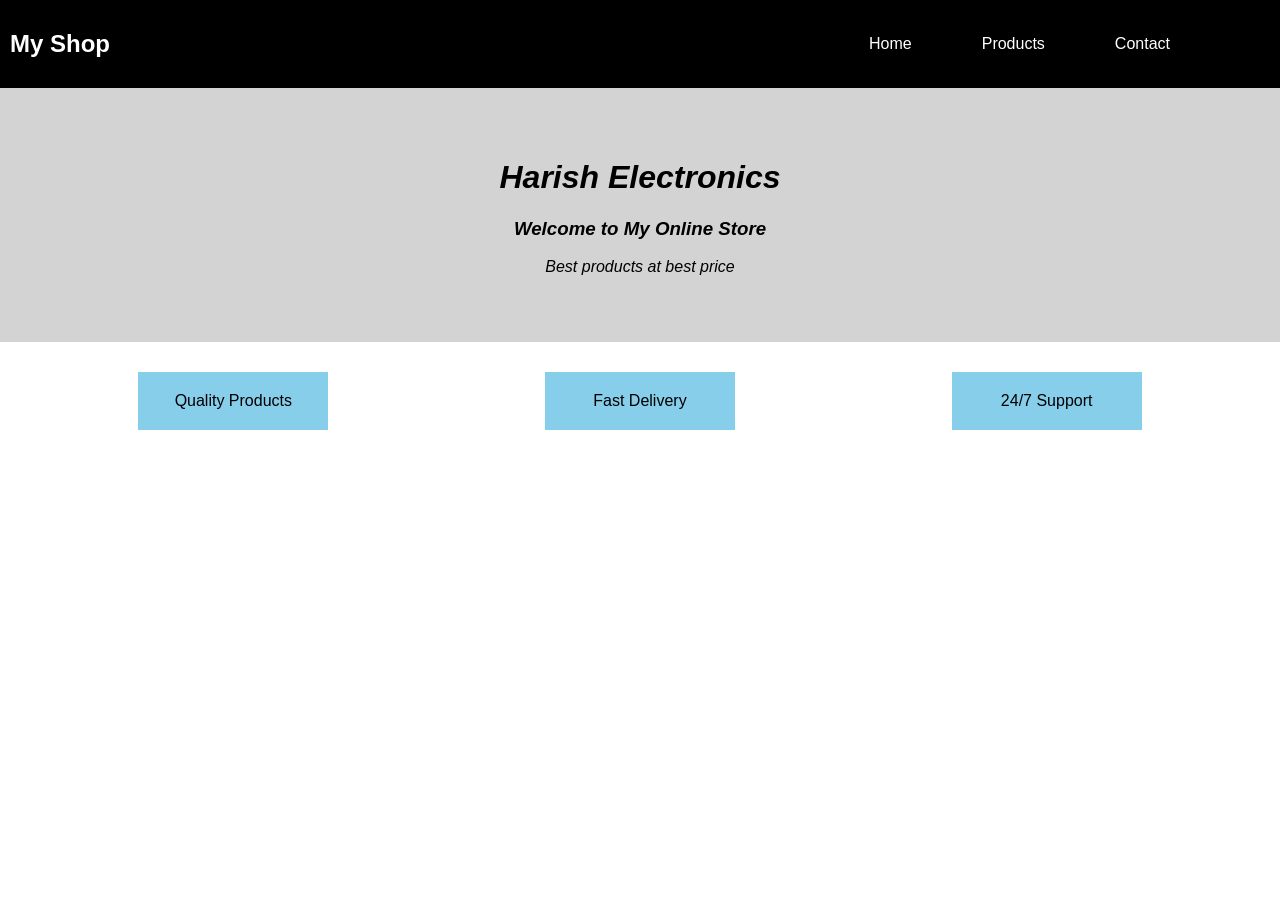
<file: website/index.html>
<!DOCTYPE html>
<html>
<head>
    <title>My Shop</title>
    <link rel="stylesheet" href="style.css">
</head>
<body>


<div class="nav">
    <h2>My Shop</h2>
    <div class="website">
        <a href="index.html">Home</a>
        <a href="product.html">Products</a>
        <a href="contact.html">Contact</a>
    </div>
</div>


<div class="Main">
<h1>Harish Electronics</h1>
    <h3>Welcome to My Online Store</h3>
    <p>Best products at best price</p>
</div>


<div class="features">
    <div class="box">Quality Products</div>
    <div class="box">Fast Delivery</div>
    <div class="box">24/7 Support</div>
</div>

</body>
</html>
</file>
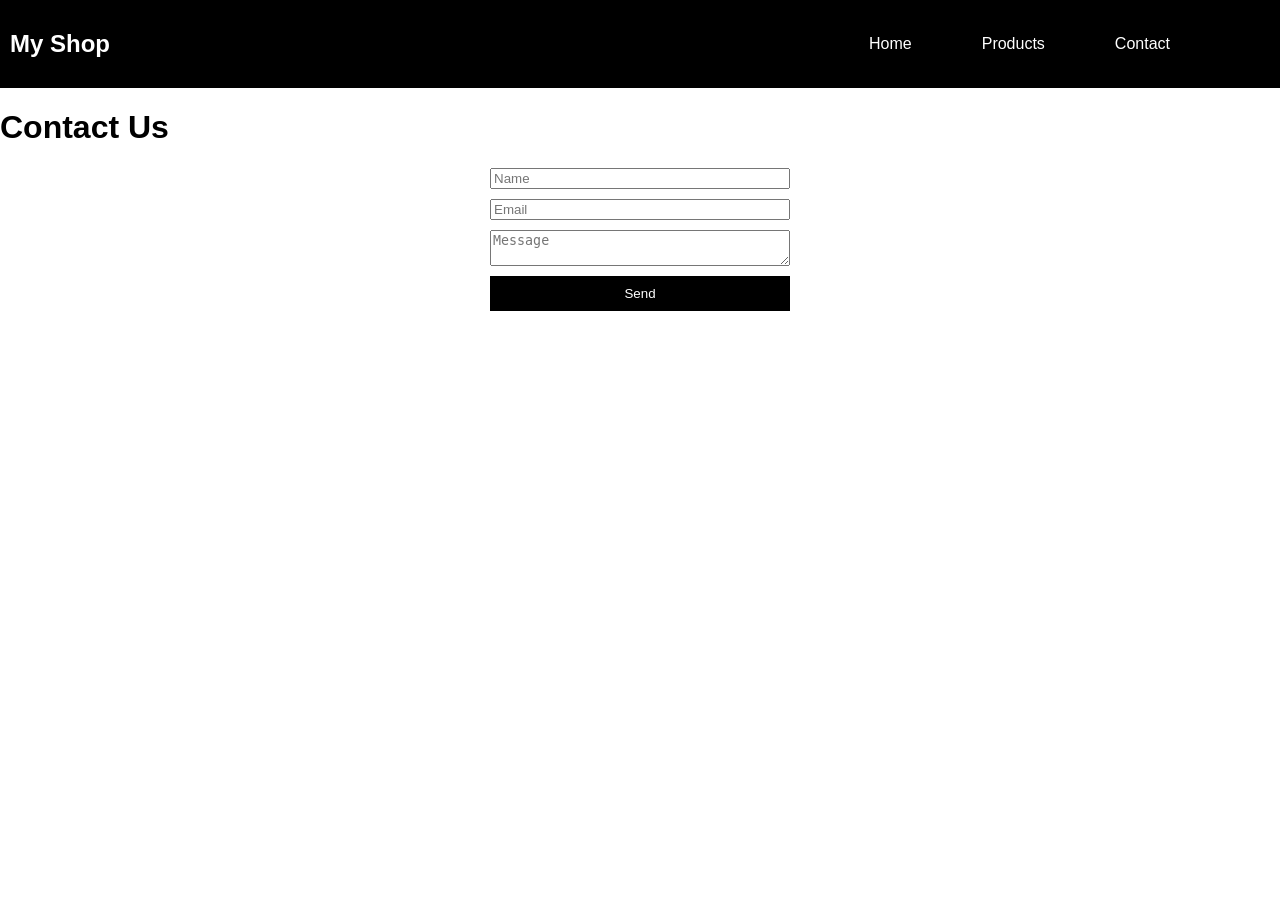
<file: website/contact.html>
<!DOCTYPE html>
<html>
<head>
    <title>Contact</title>
    <link rel="stylesheet" href="style.css">
</head>
<body>

<div class="nav">
    <h2>My Shop</h2>
    <div class="website">
        <a href="index.html">Home</a>
        <a href="product.html">Products</a>
        <a href="contact.html">Contact</a>
    </div>
</div>

<h1 class="title">Contact Us</h1>

<div class="contact">
    <form>
        <input type="text" placeholder="Name">
        <input type="email" placeholder="Email">
        <textarea placeholder="Message"></textarea>
        <button>Send</button>
    </form>
</div>

</body>
</html>
</file>
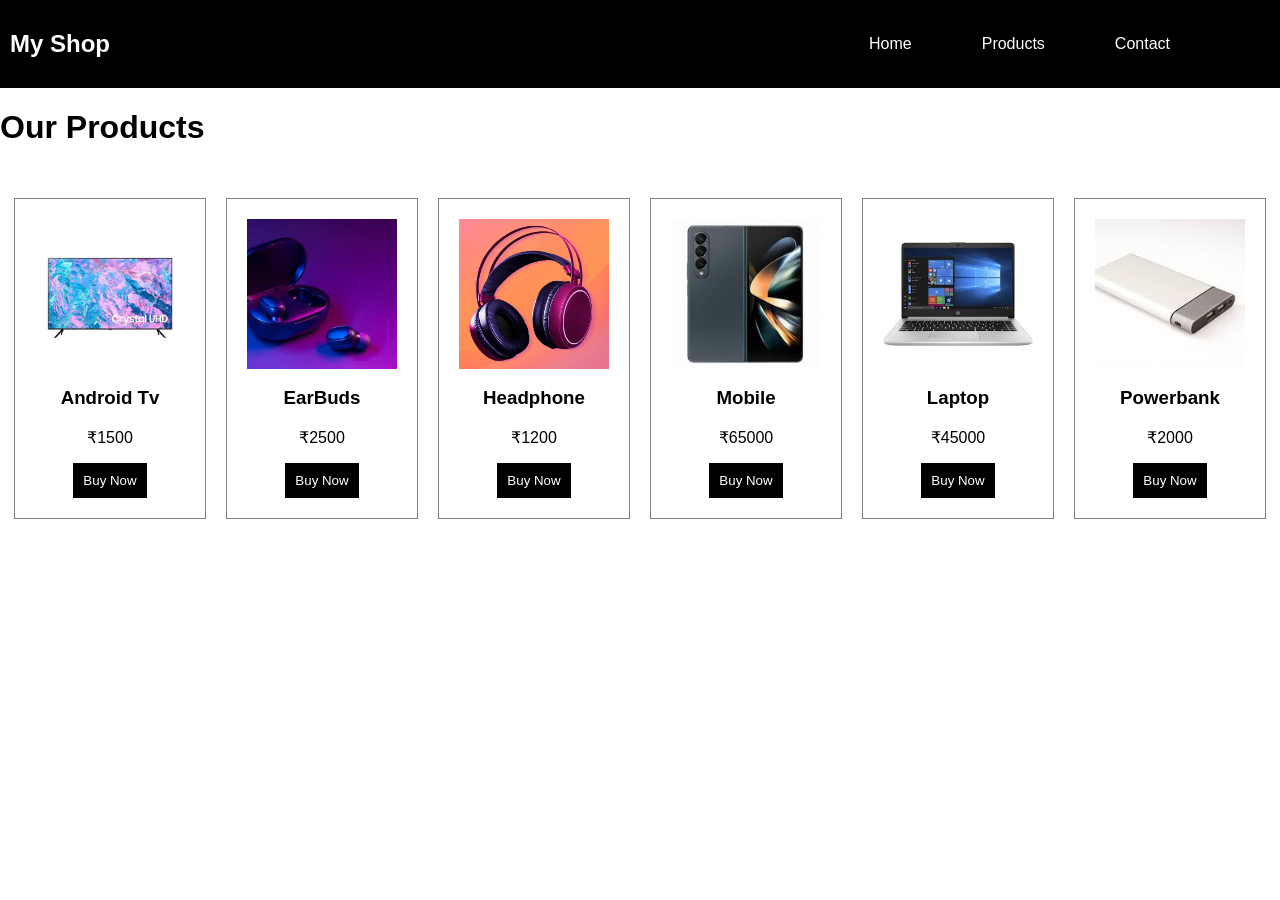
<file: website/product.html>
<!DOCTYPE html>
<html>
<head>
    <title>Products</title>
    <link rel="stylesheet" href="style.css">
</head>
<body>

<div class="nav">
    <h2>My Shop</h2>
    <div class="website">
        <a href="index.html">Home</a>
        <a href="product.html">Products</a>
        <a href="contact.html">Contact</a>
    </div>
</div>

<h1 class="title">Our Products</h1>

<div class="products">

    <div class="pro">
        <img src="smart tv.jpg">
        <h3>Android Tv</h3>
        <p>₹1500</p>
        <button>Buy Now</button>
    </div>

    <div class="pro">
        <img src="earbuds.jpg">
        <h3>EarBuds</h3>
        <p>₹2500</p>
        <button>Buy Now</button>
    </div>

    <div class="pro">
        <img src="headphone.webp">
        <h3>Headphone</h3>
        <p>₹1200</p>
        <button>Buy Now</button>
    </div>
    <div class="pro">
        <img src="mobile.jpg">
        <h3>Mobile</h3>
        <p>₹65000</p>
        <button>Buy Now</button>
    </div>

    
    <div class="pro">
        <img src="laptop.jpg">
        <h3>Laptop</h3>
        <p>₹45000</p>
        <button>Buy Now</button>
    </div>

    
    <div class="pro">
        <img src="powerbank.jpg">
        <h3>Powerbank</h3>
        <p>₹2000</p>
        <button>Buy Now</button>
    </div>

</div>

</div>

</body>
</html>
</file>
<file: website/style.css>
body{
    font-family: Arial;
    margin:0;
}


.nav{
    display:flex;
    justify-content:space-between;
    align-items:center;
    background:black;
    color:white;
    padding:10px;
}

.website{
    display:flex;
    gap: 70px;
    margin-right: 100px;
}

.website a{
    color:white;
    text-decoration:none;
}


.Main{
    text-align:center;
    padding:50px;
    background:lightgray;
    font-style: italic;
}


.features{
    display:flex;
    justify-content:space-around;
    padding:30px;
}

.box{
    background:skyblue;
    padding:20px;
    width:150px;
    text-align:center;
}


.products{
    display:flex;
    justify-content:center;
    gap:20px;
    padding:30px;
}

.pro{
    border:1px solid gray;
    padding:20px;
    width:150px;
    text-align:center;
}




.contact{
    display:flex;
    justify-content:center;
}

form{
    display:flex;
    flex-direction:column;
    width:300px;
    gap:10px;
}

button{
    background:black;
    color:white;
    padding:10px;
    border:none;
}
.pro img{
    width:150px;       
    height:150px;       
    object-fit:cover;   
    display:block;
    margin:auto;        
}
</file>
